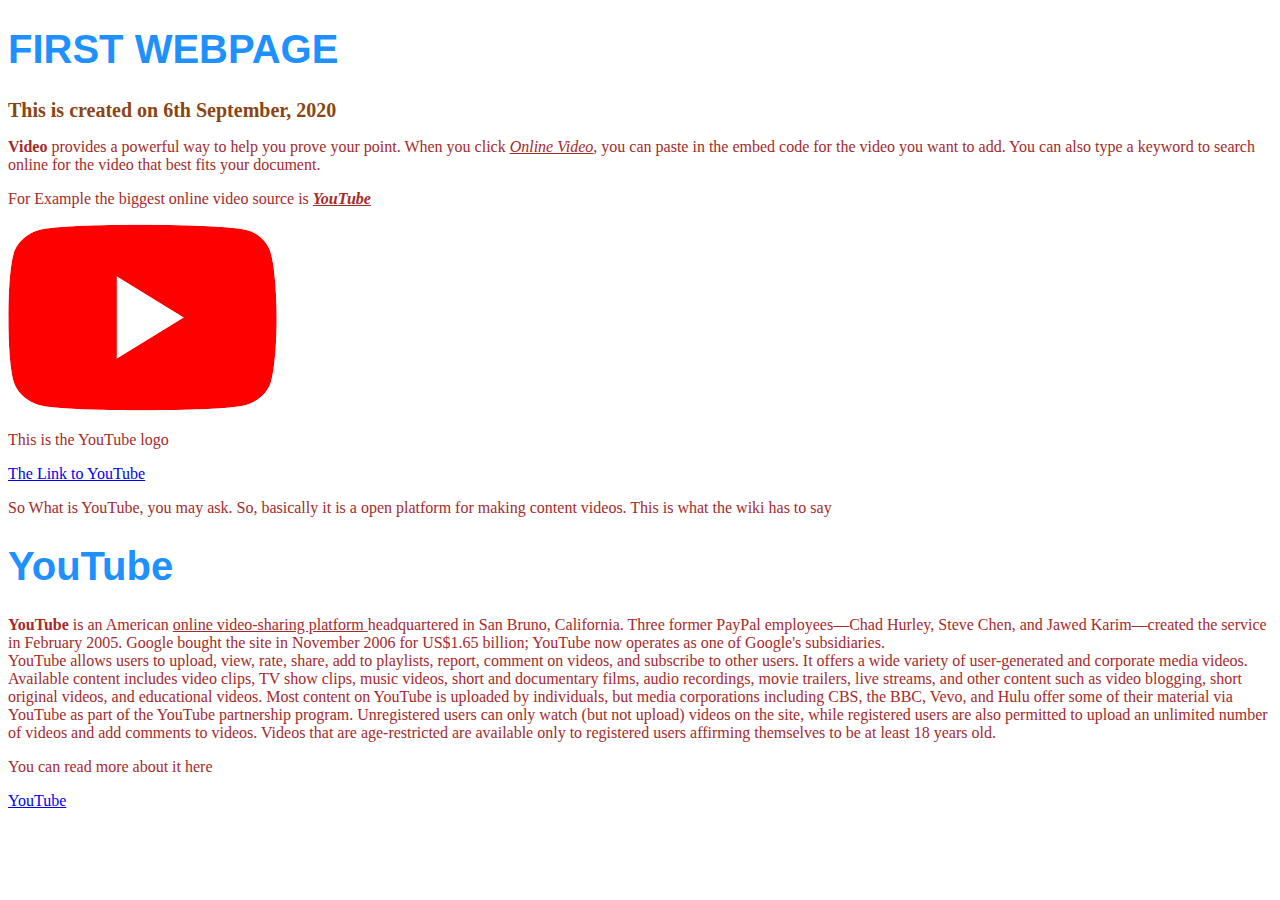
<file: Srinjay/FIRST.html>
<!DOCTYPE html>
<html>
    <head>
        <link rel="stylesheet" type="text/css" href="Makeover.css">
        <title>First Webpage!!!!!</title>
       
    </head>
    <body>
        <h1>FIRST WEBPAGE</h1>
        <h2>This is created on 6th September, 2020</h2>
        <p><strong>Video</strong> provides a powerful way to help you prove your point. When you click <u><em>Online Video</em></u>, you can paste in the embed code for the video you want to add. You can also type a keyword to search online for the video that best fits your document.</p>
        <p>For Example the biggest online video source is <u><em><strong>YouTube</strong></em></u></p>
        <img src="index.png"alt "The YouTube logo">
        <p>This is the YouTube logo</p>
        <a href="https://www.youtube.com" target="_blank">The Link to YouTube </a>
        <p>So What is YouTube, you may ask. So, basically it is a open platform for making content videos. This is what the wiki has to say</p>
        <h1>YouTube</h1>
        <p><strong>YouTube </strong>is an American <u>online video-sharing platform </u>headquartered in San Bruno, California. Three former PayPal employees—Chad Hurley, Steve Chen, and Jawed Karim—created the service in February 2005. Google bought the site in November 2006 for US$1.65 billion; YouTube now operates as one of Google's subsidiaries.<br>

YouTube allows users to upload, view, rate, share, add to playlists, report, comment on videos, and subscribe to other users. It offers a wide variety of user-generated and corporate media videos. Available content includes video clips, TV show clips, music videos, short and documentary films, audio recordings, movie trailers, live streams, and other content such as video blogging, short original videos, and educational videos. Most content on YouTube is uploaded by individuals, but media corporations including CBS, the BBC, Vevo, and Hulu offer some of their material via YouTube as part of the YouTube partnership program. Unregistered users can only watch (but not upload) videos on the site, while registered users are also permitted to upload an unlimited number of videos and add comments to videos. Videos that are age-restricted are available only to registered users affirming themselves to be at least 18 years old. </p>
        <p>You can read more about it here </p><a href="https://en.wikipedia.org/wiki/YouTube" target="_blank">YouTube</a>
        
        
    </body>
</html>
</file>
<file: Srinjay/Makeover.css>
h1{
    color:dodgerblue;
    font-size:40px;
    font-family:sans-serif;
    
    
}
h2{
    color:saddlebrown;
    font-size:20px;
    font-family:cursive;
}
p{
    font-family:serif;
    color:brown;
  
    
}
</file>
